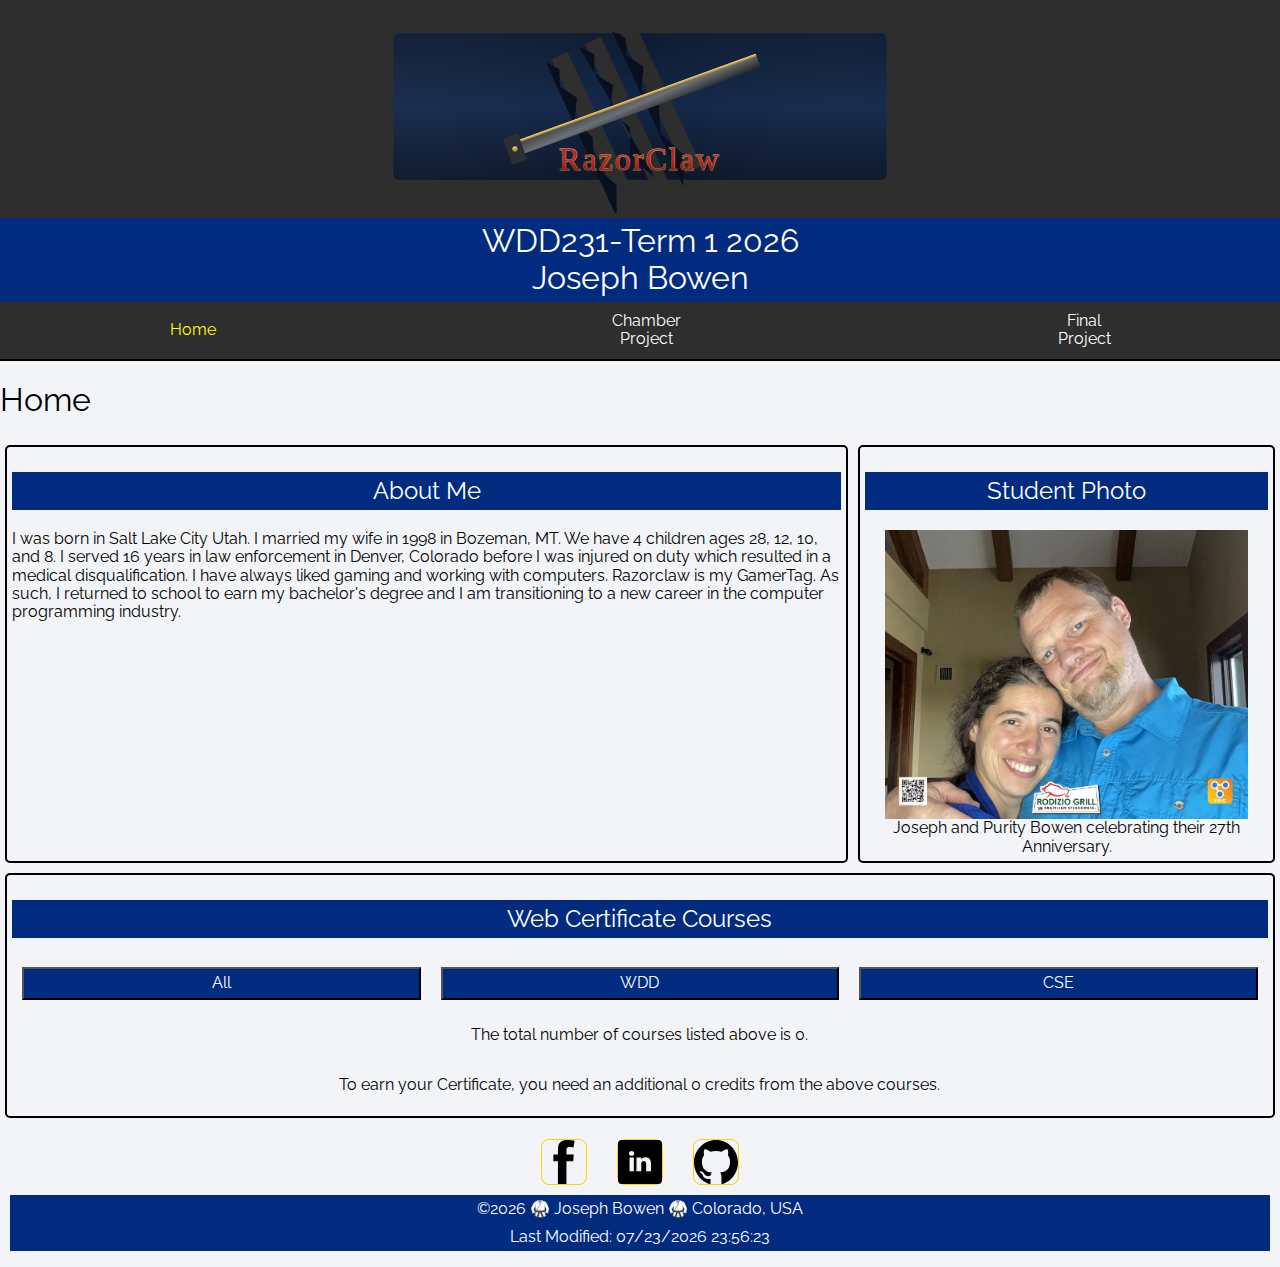
<file: index.html>
<!DOCTYPE html>
<html lang="en">

<head>
    <link rel="preconnect" href="https://fonts.googleapis.com">
    <link rel="preconnect" href="https://fonts.gstatic.com" crossorigin>
    
    <link rel="preload" href="https://fonts.googleapis.com/css2?family=Raleway:ital,wght@0,100..900;1,100..900&display=swap"
        as="style" onload="this.onload=null;this.rel='stylesheet'">
    
    <noscript>
        <link href="https://fonts.googleapis.com/css2?family=Raleway:ital,wght@0,100..900;1,100..900&display=swap"
            rel="stylesheet">
    </noscript>

    <meta charset="UTF-8">
    <meta name="viewport" content="width=device-width, initial-scale=1.0">
    <title>WDD231 Homepage-Joseph Bowen</title>
    <meta name="description"
    content="This page serves as the homepage for Joseph Bowen's work in the WDD231 class during term 1, 2026">
    <meta name="author" content="Joseph Bowen">
    <link rel="stylesheet" href="styles/normalize.css">
    <link rel="stylesheet" href="styles/small.css">
    <link rel="stylesheet" href="styles/larger.css">
    <script src="scripts/navigation.js" defer> </script>
    <script src="scripts/footer.js" defer></script>
    <script src="scripts/courses.js" defer></script>
    
</head>

<body>
    <header>
        <img src="images/razorclaw-logo.svg" alt="Site Logo">
        <span>WDD231-Term 1 2026<br>Joseph Bowen</span>
        <button aria-label="Navigation" id="ham-btn" class="hamburger"></button>
        <nav id="nav-bar" class="navigation">
            <ul>
                <li class="current home"><a href="#"><span></span>Home</a></li>
                <li class="chamber"><a href="#"><span></span>Chamber Project</a></li>
                <li class="final"><a href="#"><span></span>Final Project</a></li>
            </ul>
        </nav>
    </header>
    <main>
        <h1>Home</h1>
        <div class="body">
            <section class="aboutMe">
                <h2>About Me</h2>
                <p>I was born in Salt Lake City Utah.  I married my wife in 1998 in Bozeman, MT. 
                    We have 4 children ages 28, 12, 10, and 8.  I served 16 years in law enforcement 
                    in Denver, Colorado before I was injured on duty which resulted in a medical disqualification.  I 
                    have always liked gaming and working with computers.  Razorclaw is my GamerTag.  As such, I returned 
                    to school to earn my bachelor's degree and I am transitioning to a new career in the computer programming 
                    industry.</p>
            </section>
            <section class="photo">
                <h2>Student Photo</h2>
                <figure>
                    <img src="images/portrait-470.webp" 
                    srcset="
                    images/portrait-270.webp 270w,
                    images/portrait-470.webp 470w,
                    images/portrait-900.webp"
                    sizes=" 
                    (max-width: 600px) 90vw,
                    30vw"
                    width="900"
                    height="719"
                    decoding="async"
                    alt="A photo of Joseph Bowen and his wife." loading="lazy">
                    <figcaption>Joseph and Purity Bowen celebrating their 27th Anniversary.</figcaption>
                </figure>
            </section>
            <section class="courseSection">
                <h2>Web Certificate Courses</h2>
                <div class="buttons">
                    <button aria-label="All" type="button" id="allCourses">All</button>
                    <button aria-label="WDD" type="button" id="wddCourses">WDD</button>
                    <button aria-label="CSE"id="cseCourses">CSE</button>
                </div>
                <div class="courses"></div>
                <p>The total number of courses listed above is <span class="displayedCourses">0</span>.</p>
                <p>To earn your Certificate, you need an additional <span class="credits">0</span> credits from the above courses.</p>
            </section>
        </div>
    </main>
    <footer>
        <div class="social">
            <a href="https://www.facebook.com/joseph.bowen.94" target="_blank"><img src="images/facebook.svg" alt="Facebook logo"
                    width="20" height="20"></a>
            <a href="https://www.linkedin.com/in/joseph-bowen-01b596233/" target="_blank"><img src="images/linkedin.svg"
                    alt="LinkedIn logo" width="20" height="20"></a>
            <a href="https://github.com/jsbowen79" target="_blank"><img src="images/github.svg" alt="Github logo" width="20" height="20"></a>
        </div>
        <div class="footerBackground">
            <p>©<span id="currentyear"></span> 🥋 Joseph Bowen 🥋 Colorado, USA</p>
            <p id="lastModified"></p>
        </div>
    </footer>
</body>

</html>
</file>
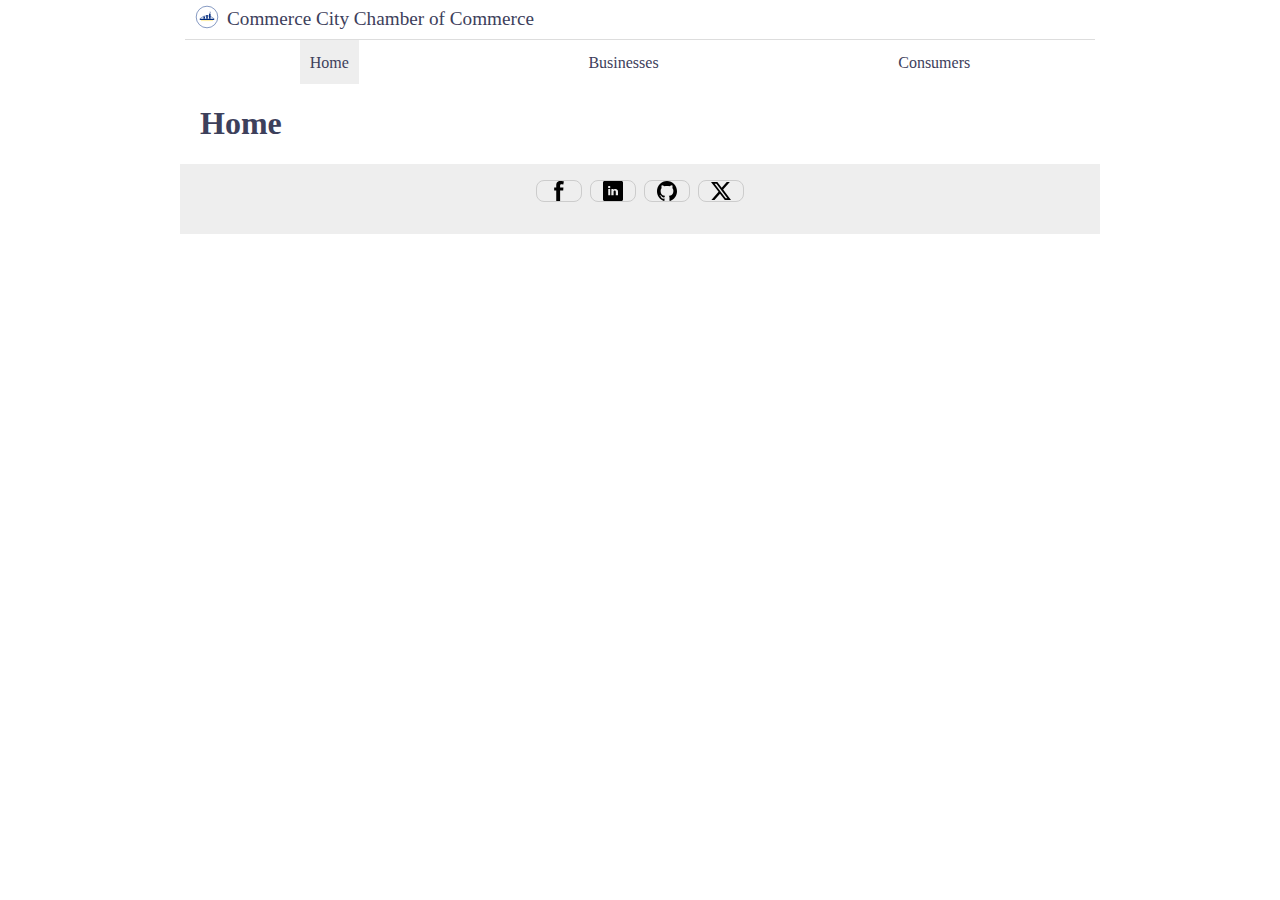
<file: week1/index.html>
<!DOCTYPE html>
<html lang="en">
<head>
    <meta charset="UTF-8">
    <meta name="viewport" content="width=device-width, initial-scale=1.0">
    <title>Document</title>
    <link rel="stylesheet" href="styles/normalize.css">
    <link rel="stylesheet" href="styles/base.css">
    <link rel="stylesheet" href="styles/larger.css">
    <script src="scripts/navigation.js" defer> </script>
</head>
<body>
    <header>
        <img src="images/chamber_logo.svg" alt="Site Logo" width="1" height="1">
        <span>Commerce City Chamber of Commerce</span>
        <button id="ham-btn" class="hamburger" ></button>
    </header>
    <nav id="nav-bar" class="navigation">
        <ul>
            <li class="current"><a href="#">Home</a></li>
            <li><a href="#">Businesses</a></li>
            <li><a href="#">Consumers</a></li>
        </ul>
    </nav>
    <main>
        <h1>Home</h1>
    </main> 
    <footer>
        <div class="social">
            <a href="https://www.facebook.com/joseph.bowen.94"><img src="images/facebook.svg" alt="Facebook logo" width="20" height="20" target="_blank"></a>
            <a href="https://www.linkedin.com/in/joseph-bowen-01b596233/"><img src="images/linkedin.svg" alt="LinkedIn logo" width="20" height="20" target="_blank"></a>
            <a href="https://github.com/jsbowen79"><img src="images/github.svg" alt="Github logo" width="20" height="20" target="_blank"></a>
            <a href="https://x.com"><img src="images/twitter-x.svg" alt="Twitter-X logo" width="20" height="20" target="_blank"></a>
        </div>
        <p></p>
        <p></p>
    </footer>
</body>
</html>
</file>
<file: styles/small.css>
/*******************************************GLOBALS*************************************************************/

:root {
    --bold: 900; 
    --standard: 5px; 
    --large: 10px; 
    --selectable: 48px;
    
    --primary-blue: #002B7F;  /*Heads, Nav, buttons, icons */
    --secondary-blue: #4A74B5; /*links, hovers, icons*/
    --gold: #FFD200; /*Accents, hovers, calls */
    --white: #FFFFFF; /*backgrounds, cards, contrast text */
    --light-gray: #F2F4F7; /*sections, cards, dividers */
    --dark-gray: #2E2E2E; /*body Text,  */
    --success-green: #7bcf88; 
    --alert-red: #e68581;
}

* {
    font-family: "Raleway", sans-serif; 
    /*font-optical-sizing is a valid CSS Fonts Level 4 property and is supported by all modern
    browsers.  W3C validator uses Fonts Level 3 and is not up to date.  Font-optical-sizing is 
    recommended for the Raleway font.*/
    font-weight: 400; 
}

body{
    background-color: var(--light-gray);
}
h2 {
    text-align: center;
    background-color: var(--primary-blue);
    color: var(--white); 
    padding: var(--standard)

}
/*******************************************HEADER*************************************************************/

header{
    position: relative;  
    border-bottom: 2px solid black; 
    align-items: center;
    background-color: var(--dark-gray);
}

header img{
    display:block; 
    width: 100%; 
    height: auto; 
    padding-bottom: var(--standard);
    background-color: transparent;
}

header span {
    width: 100%; 
    background-color: var(--primary-blue);
    display: block; 
    font-size: 1.2rem; 
    text-align: center;
    color: var(--white);
    padding: var(--standard) 0 var(--standard) 0;
}

.hamburger{
    background: none; 
    border: none; 
    color: var(--white); 
    cursor: pointer; 
    position: absolute; 
    right:var(--standard); 
    bottom: var(--standard); 
}

.hamburger::before{
    content: '\2630'; 
    font-size: 2rem;
}

.hamburger.show::before{
    content:'\00D7';
    font-size: 3rem; 
}

/**********************************NAVIGATION***************************************/
.navigation {
    

    position: absolute; 
    top: 100%;  
    right: 0px; 
    width: 150px; 
    color: var(--white);
    
    transform: translateX(120%); 
    transition: transform 0.5s ease-out; 
    pointer-events: none;
    border-radius: 5px;
}

.navigation.show {
    display: block; 
    transform: translateX(0); 
    pointer-events: auto; 
}

.navigation ul {
    background-color: var(--primary-blue);
    display: flex; 
    flex-direction: column; 
    list-style-type: none;
    margin: 0; 
    padding: 0; 
}

.navigation a {
    display: flex; 
    text-align: center;
    padding: var(--standard); 
    text-decoration: none;
    border: solid 1px var(--gold);
    color: var(--white);
}

.navigation li{
    align-content: center;
    height: var(--selectable); 
}

.navigation li.current, .navigation li.current a, .navigation li.current a span {
    background-color: var(--dark-gray); 
    color: yellow;
}

.navigation a:hover{
    color: var(--gold);
}

/**********************************FOOTER***************************************/

footer {
    padding: 1rem 10px;
    text-align: center;
    color: var(--white)
}

.footerBackground p{
    background-color: var(--primary-blue);
    margin: 0;
    padding: var(--standard)

}

.social {
    display: flex;
    justify-content: center;
    column-gap: 30px;
    background-color: var(--light-gray);
    padding-bottom: var(--large);
}

.social a {
    height: auto;
    display: flex;
    justify-content: center;
    align-items: center;
    width: 44px;
    border: var(--gold) solid 1px;
    border-radius: 8px;
}

.social a:hover {
    background: var(--gold); 
}

.social a img{
    width:80px; 
    height: auto; 
}

/********************************SECTIONS***************************************/

section{
    padding: var(--standard); 
    border: 2px solid black;
    border-radius: var(--standard);
    margin: var(--standard);

}

section figure{
    display: block;
    width: 100%; 
    margin: 0 auto; 
    padding: 0; 

}

section figure img, section figure figcaption{
    display: block; 
    width: 90%;
    height: auto; 
    margin: 0 auto;
    text-align: center;
}

.buttons {
    display: flex;
    justify-content: space-around;
}

.buttons button{
    width: 100%; 
    text-align: center;
    padding: var(--standard);
    background-color: var(--primary-blue);
    margin: var(--large);
    color: var(--white);

}

.buttons .selectedCourse {
    background-color: var(--gold);
    color: var(--dark-gray)

}

/************************************Cards*****************************************/

.courses span{
    display: block; 
    background-color: var(--alert-red);
    border: 2px solid var(--dark-gray); 
    border-radius: 5px;
    text-align: center;
    padding: var(--standard);
    margin: var(--standard); 
    /* color: var(--white); */

}
.courses span.taken{
  background-color: var(--success-green);  
}
</file>
<file: styles/larger.css>
:root {
    --bold: 900;
    --standard: 5px;
    --large: 10px;
    --selectable: 48px;

    --primary-blue: #002B7F;
    /*Heads, Nav, buttons, icons */
    --secondary-blue: #4A74B5;
    /*links, hovers, icons*/
    --gold: #FFD200;
    /*Accents, hovers, calls */
    --white: #FFFFFF;
    /*backgrounds, cards, contrast text */
    --light-gray: #F2F4F7;
    /*sections, cards, dividers */
    --dark-gray: #2E2E2E;
    /*body Text,  */
    --success-green: #7bcf88;
    --alert-red:#e68581;
}

@media screen and (min-width: 600px) {

    header img{
        width: 600px;
        margin: 0 auto;  
    }

    header span{
        font-size: 2rem;
    }

    .hamburger{
        display: none; 
    }

    .navigation {
        width: 100%; 
        position: unset;  
        display: block;  
        flex-direction: column;
        transform: none; 
        transition: none;
        pointer-events: auto;
    }

    .navigation ul{
        width: 100%;
        display: flex; 
        flex-direction: row;
        justify-content: space-around;
        background-color: var(--dark-gray);
    }

    .navigation a {
        align-items: center;
        border: none; 
    }

    .navigation li{
        width: auto; 
        height:56.8px; 
    }

    .navigation li a span {
        background-color: var(--dark-gray);
    }

    .home{
        height: 100%;
    }

    .body{
        display: grid;
        grid-template-columns: 2fr 1fr; 
    }

    .about {
        background-color: var(--light-gray);
        
    }

    .photo {
        background-color: var(--light-gray);
       
    }
    .courseSection {
        grid-area: 2/1/3/3;
        display: grid; 
        grid-template-rows: auto auto auto;
    }

    .courses{
        display: grid; 
        grid-template-columns: 1fr 1fr 1fr;
        column-gap: var(--large);
        
    }

    .courseSection p {
        text-align: center;
    }
}
</file>
<file: week1/styles/base.css>
/**********************************GLOBALS***************************************/
:root{
    --primary-text: #3d405b; 
    --border-color: #ddd; 
}
*{
    color: var(--primary-text);

}
/**********************************HEADER*************************************/
header{
    display: grid; 
    grid-template-columns: 24px auto 44px;
    padding: 5px 0 5px 10px; 
    border-bottom: solid 1px var(--border-color);
    column-gap: 8px;
    align-items: center; 
}

header img {
    display: block; 
    width: 100%; 
    height: auto; 
    padding-bottom: 5px;
}

header span {
    font-size: 1.2rem;
    color: var(--primary-text) 
}

.hamburger{
    background: none; 
    border: none; 
    color: var(--primary-text); 
    cursor: pointer; 
    font-family: Verdana, Geneva, Tahoma, sans-serif;

}

.hamburger::before{
    content: "\2630"; 
    font-size: 2rem;
}

.hamburger.show::before{
    content: "\00d7"
}

/**********************************NAVIGATION***************************************/
.navigation {
    display: none; 
}

.navigation.show {
    display: block; 
}

.navigation ul {
    display: flex; 
    flex-direction: column;
    list-style-type: none;
    margin: 0; 
    padding: 0; 
    justify-content: space-around;
}
.navigation a {
    display: flex;
    text-align: center;
    column-gap: 8px; 
    padding: .85rem 10px;
    color: var(--primary-text);
    text-decoration: none;
    border-bottom: solid 1px var(--border-color);  
    
}

li{
    align-content: center; 
    height: 44px;
}

.navigation li.current{
    background-color: #eee;
}

h1{
    margin-left: 10px;
}

.navigation a:hover{
    background-color: green;
}

/**********************************FOOTER***************************************/

footer{
    background: #eee;
    padding: 1rem 10px; 
    text-align: center; 
}

.social{
display: flex; 
justify-content: center;
column-gap: 8px;
}

.social a {
    height: auto; 
    display: flex;
    justify-content: center; 
    align-items: center;
    width: 44px;  
    border: #ccc solid 1px; 
    border-radius: 8px;
}

.social a:hover{
    background: var(--border-color)
}
</file>
<file: week1/styles/larger.css>
@media only screen and (min-width: 38rem){
    
    header, main, nav, footer{
        max-width: 900px; 
        margin: 0 auto; 
    }
    header{
        grid-template-columns: 24px auto;
    }
    .hamburger{
        display: none; 
    }
    .navigation{
        display: block; 
    }
    .navigation ul{
        flex-direction: row;
        align-items : space-between;
    }
    .navigation a{
        border: none; 
    }
}
</file>
